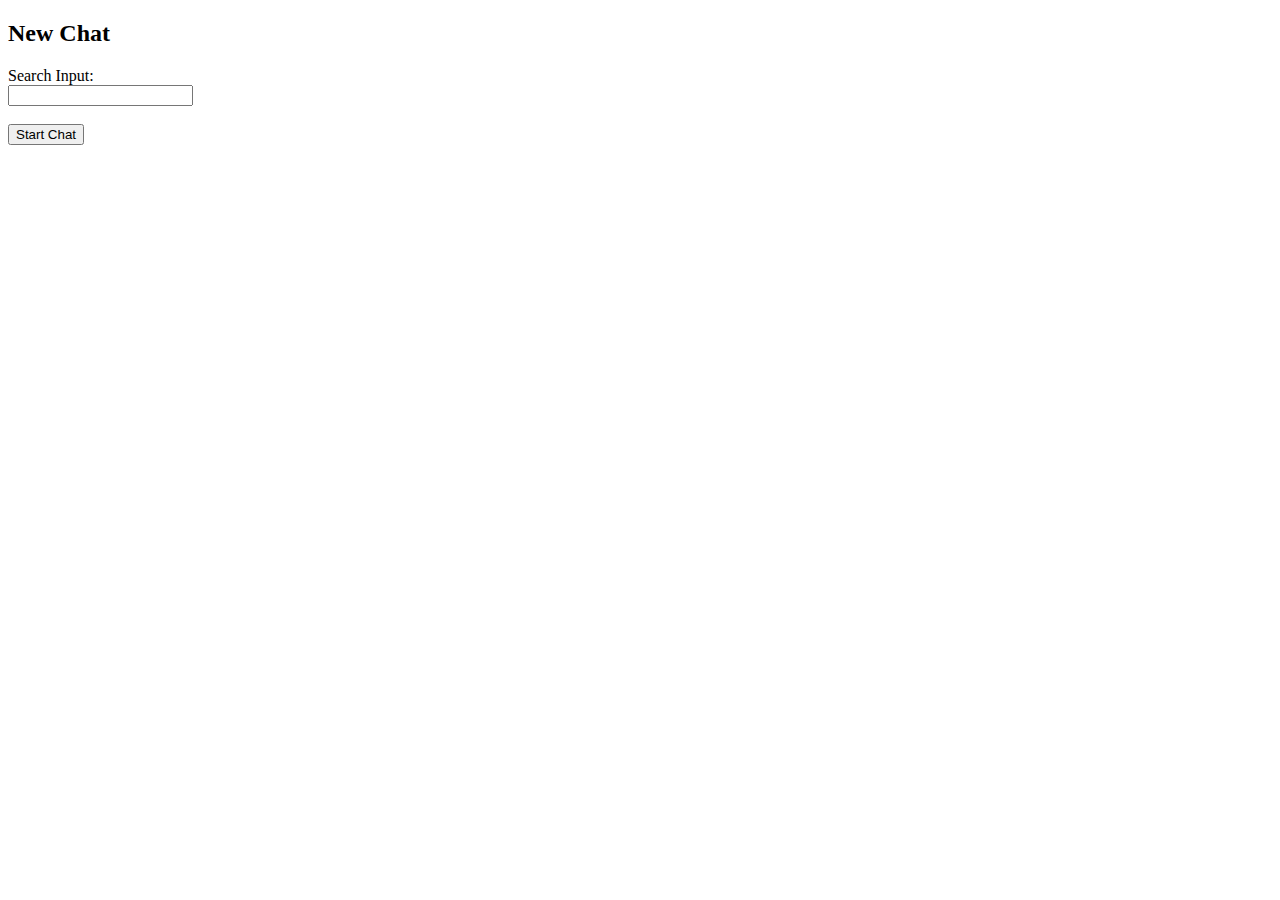
<file: templates/test_chatHTML.html>
<!DOCTYPE html>
<html lang="en">
<head>
    <meta charset="UTF-8">
    <meta name="viewport" content="width=device-width, initial-scale=1.0">
    <title>New Chat</title>
</head>
<body>
    <h2>New Chat</h2>
    <form id="newChatForm">
        <label for="search_input">Search Input:</label><br>
        <input type="text" id="search_input" name="search_input"><br><br>
        <button type="submit">Start Chat</button>
    </form>

    <script>
        document.getElementById('newChatForm').addEventListener('submit', function(event) {
            event.preventDefault(); // Prevent the default form submission

            var formData = new FormData(this); // Create a FormData object from the form

            fetch('/new_chat', {
                method: 'POST',
                body: formData // Pass the FormData object as the request body
            })
            .then(response => response.json()) // Parse the JSON response
            .then(data => {
                // Handle the response data here
                console.log(data);
                alert(data.message); // Display the response message
            })
            .catch(error => {
                console.error('Error:', error);
                alert('An error occurred. Please try again.'); // Display an error message
            });
        });
    </script>
</body>
</html>
</file>
